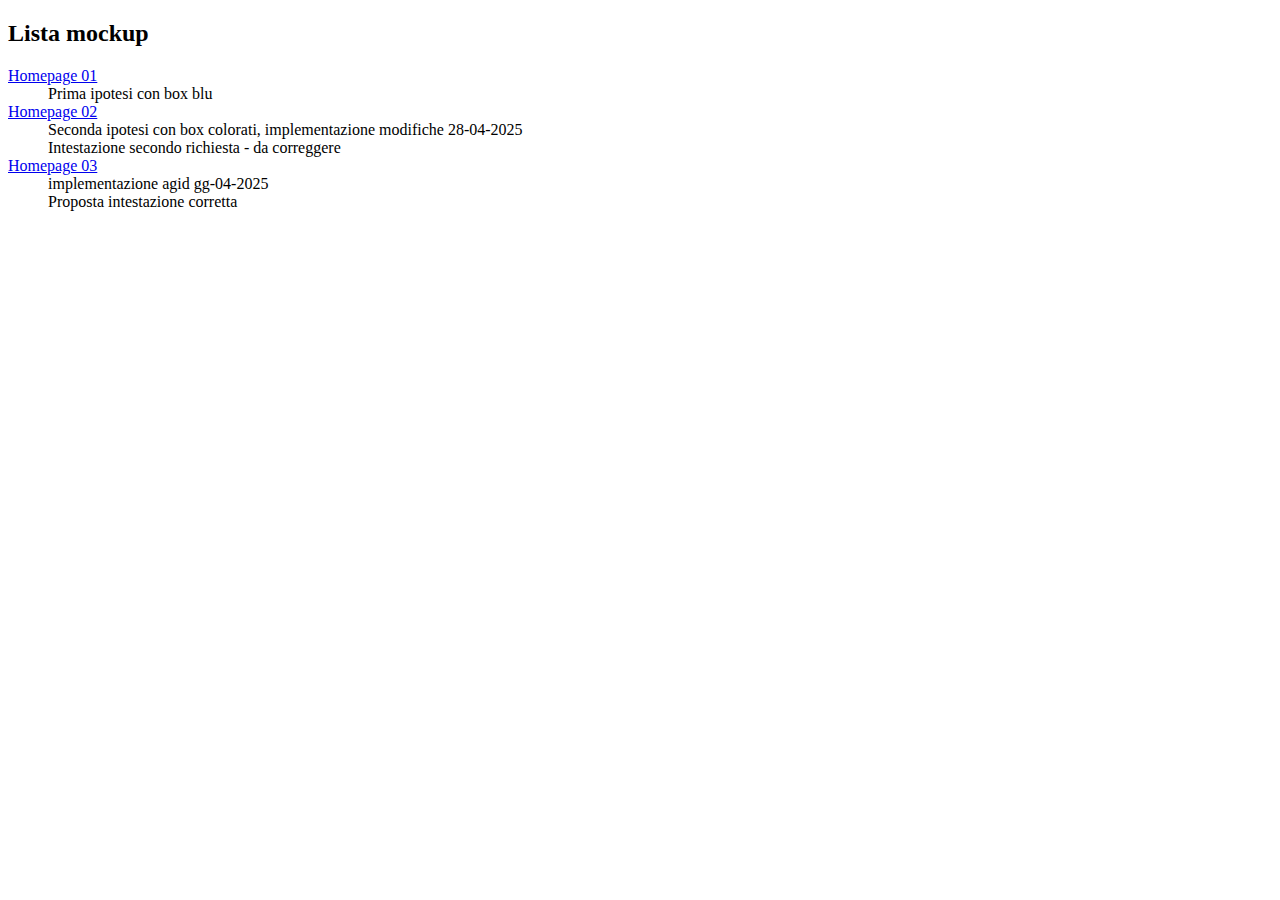
<file: index.html>
<!DOCTYPE html>
<html lang="it">
<head>
  <meta charset="UTF-8">
  <meta name="viewport" content="width=device-width, initial-scale=1.0">
  <title>CUFAA - mockup</title>
</head>
<body>
    <h2>Lista mockup</h2>

    <dl>
        <dt><a href="index01.html">Homepage 01</a></dt>
        <dd>Prima ipotesi con box blu</dd>
      
        <dt><a href="index02.html">Homepage 02</a></dt>
        <dd>Seconda ipotesi con box colorati, implementazione modifiche 28-04-2025</dd>
        <dd>Intestazione secondo richiesta - da correggere</dd>
      
        <dt><a href="index03.html">Homepage 03</a></dt>
        <dd>implementazione agid gg-04-2025</dd>
        <dd>Proposta intestazione corretta</dd>
      </dl>

</body>
</html>
</file>
